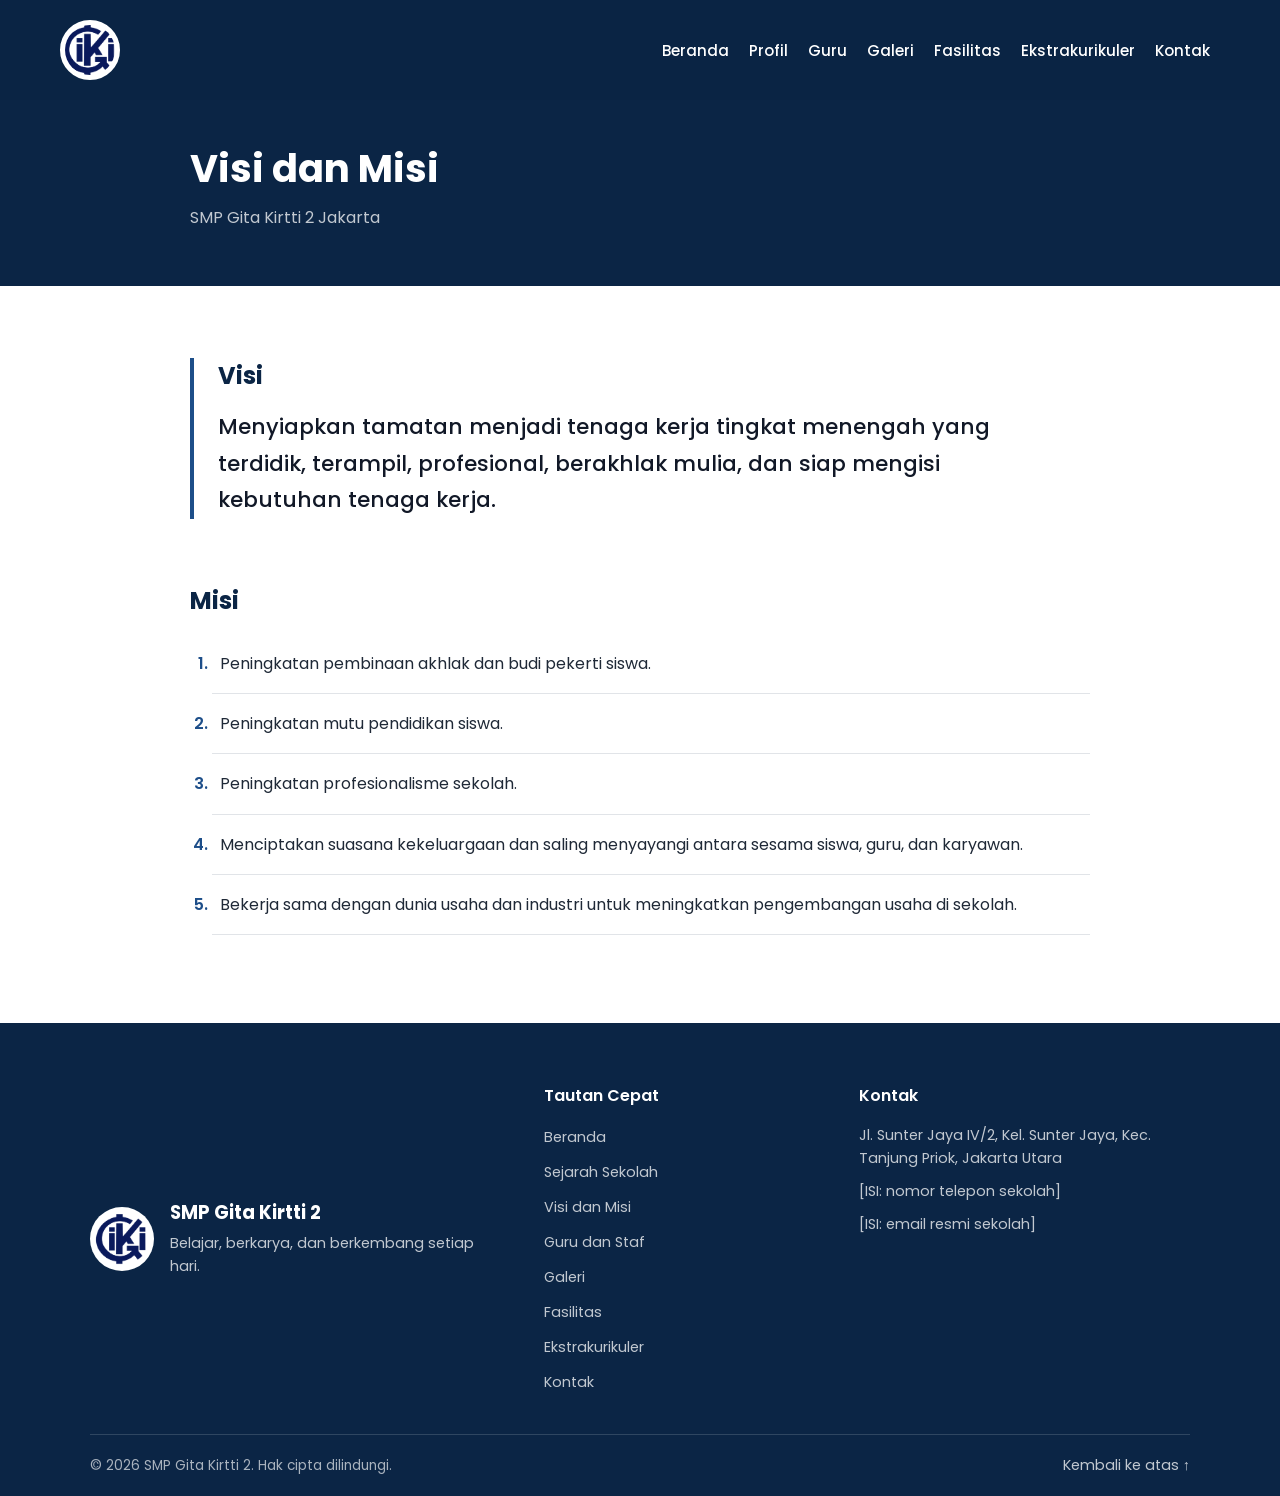
<file: visi-misi.html>
<!doctype html>
<html lang="id">
  <head>
    <meta charset="UTF-8" />
    <meta name="viewport" content="width=device-width, initial-scale=1.0" />
    <title>Visi dan Misi | SMP Gita Kirtti 2</title>

    <!-- Bootstrap: samakan dengan index.html (aktifkan hanya kalau di index.html juga aktif) -->
    <!--
    <link href="https://cdn.jsdelivr.net/npm/bootstrap@6.0.0-alpha.1/dist/css/bootstrap.min.css" rel="stylesheet" integrity="sha384-B/GM4XqrwHnWXNOWMbloTmrYXZg10cakYGmpfsR/bbzQ6JAJI4ihuyADKLnBgrCe" crossorigin="anonymous" />
    -->

    <!-- Google Font Poppins -->
    <link rel="preconnect" href="https://fonts.googleapis.com" />
    <link rel="preconnect" href="https://fonts.gstatic.com" crossorigin />
    <link
      href="https://fonts.googleapis.com/css2?family=Poppins:wght@400;500;600;700&display=swap"
      rel="stylesheet"
    />

    <!-- CSS utama -->
    <link rel="stylesheet" href="./src/css/style.css" />
    <link
      rel="shortcut icon"
      href="./src/asset/icon/favicon.ico"
      type="image/x-icon"
    />
  </head>

  <body>
    <!-- Menu Section -->
    <header>
      <!-- class "scrolled" dipasang sejak awal: navbar langsung navy karena halaman ini tidak punya hero foto -->
      <nav class="container-nav scrolled">
        <a href="index.html#home" class="logo-badge"
          ><img
            src="./src/asset/images/smp-gita-tirtti-2.png"
            alt="Logo SMP Gita Kirtti 2"
        /></a>

        <ul class="nav-menu">
          <li><a href="index.html#home">Beranda</a></li>
          <li class="nav-dropdown">
            <a href="index.html#sejarah">Profil</a>
            <ul class="nav-submenu">
              <li><a href="index.html#sejarah">Sejarah Sekolah</a></li>
              <li><a href="visi-misi.html">Visi dan Misi</a></li>
            </ul>
          </li>
          <li><a href="index.html#guru">Guru</a></li>
          <li><a href="index.html#galery">Galeri</a></li>
          <li><a href="index.html#fasilitas">Fasilitas</a></li>
          <li><a href="index.html#eskul">Ekstrakurikuler</a></li>
          <li><a href="index.html#contact">Kontak</a></li>
        </ul>
        <!-- BARU: tombol menu mobile; menu desktop asli di atas tetap dipertahankan. -->
        <button
          class="nav-mobile-toggle"
          type="button"
          aria-label="Buka menu"
          aria-controls="nav-mobile-panel"
          aria-expanded="false"
        >
          <span></span>
          <span></span>
          <span></span>
        </button>
      </nav>
      <!-- BARU: menu mobile terpisah agar struktur dan kode menu asli tidak berubah. -->
      <div
        class="nav-mobile-panel"
        id="nav-mobile-panel"
        aria-hidden="true"
        inert
      >
        <button
          class="nav-mobile-close"
          type="button"
          aria-label="Tutup menu"
        >&times;</button>
        <ul class="nav-mobile-menu">
          <li><a href="index.html#home">Beranda</a></li>
          <li class="nav-mobile-dropdown">
            <a href="index.html#sejarah">Profil</a>
            <ul class="nav-mobile-submenu">
              <li><a href="index.html#sejarah">Sejarah Sekolah</a></li>
              <li><a href="visi-misi.html">Visi dan Misi</a></li>
            </ul>
          </li>
          <li><a href="index.html#guru">Guru</a></li>
          <li><a href="index.html#galery">Galeri</a></li>
          <li><a href="index.html#fasilitas">Fasilitas</a></li>
          <li><a href="index.html#eskul">Ekstrakurikuler</a></li>
          <li><a href="index.html#contact">Kontak</a></li>
        </ul>
      </div>
      <button
        class="nav-mobile-overlay"
        type="button"
        aria-label="Tutup menu"
        tabindex="-1"
        aria-hidden="true"
      ></button>
    </header>

    <main>
      <!-- Judul halaman -->
      <section class="vm-hero">
        <div class="vm-container">
          <h1>Visi dan Misi</h1>
          <p>SMP Gita Kirtti 2 Jakarta</p>
        </div>
      </section>

      <!-- Isi visi dan misi -->
      <section class="vm-sect">
        <div class="vm-container">
          <article class="vm-visi" id="visi">
            <h2>Visi</h2>
            <p>
              Menyiapkan tamatan menjadi tenaga kerja tingkat menengah yang
              terdidik, terampil, profesional, berakhlak mulia, dan siap mengisi
              kebutuhan tenaga kerja.
            </p>
          </article>

          <article class="vm-misi" id="misi">
            <h2>Misi</h2>
            <ol>
              <li>Peningkatan pembinaan akhlak dan budi pekerti siswa.</li>
              <li>Peningkatan mutu pendidikan siswa.</li>
              <li>Peningkatan profesionalisme sekolah.</li>
              <li>
                Menciptakan suasana kekeluargaan dan saling menyayangi antara
                sesama siswa, guru, dan karyawan.
              </li>
              <li>
                Bekerja sama dengan dunia usaha dan industri untuk meningkatkan
                pengembangan usaha di sekolah.
              </li>
            </ol>
          </article>
        </div>
      </section>
    </main>

    <!-- Footer -->
    <footer class="site-footer">
      <div class="footer-content">
        <div class="footer-brand">
          <a
            class="footer-logo"
            href="index.html#home"
            aria-label="Kembali ke beranda"
          >
            <img
              src="./src/asset/images/smp-gita-tirtti-2.png"
              alt="Logo SMP Gita Kirtti 2"
            />
          </a>
          <div>
            <h2>SMP Gita Kirtti 2</h2>
            <p>Belajar, berkarya, dan berkembang setiap hari.</p>
          </div>
        </div>

        <nav class="footer-links" aria-label="Tautan footer">
          <h3>Tautan Cepat</h3>
          <ul>
            <li><a href="index.html#home">Beranda</a></li>
            <li><a href="index.html#sejarah">Sejarah Sekolah</a></li>
            <li><a href="visi-misi.html">Visi dan Misi</a></li>
            <li><a href="index.html#guru">Guru dan Staf</a></li>
            <li><a href="index.html#galery">Galeri</a></li>
            <li><a href="index.html#fasilitas">Fasilitas</a></li>
            <li><a href="index.html#eskul">Ekstrakurikuler</a></li>
            <li><a href="index.html#contact">Kontak</a></li>
          </ul>
        </nav>

        <div class="footer-contact">
          <h3>Kontak</h3>
          <address>
            <p>
              Jl. Sunter Jaya IV/2, Kel. Sunter Jaya, Kec. Tanjung Priok,
              Jakarta Utara
            </p>
            <p>[ISI: nomor telepon sekolah]</p>
            <p>[ISI: email resmi sekolah]</p>
          </address>
        </div>
      </div>

      <div class="footer-bottom">
        <p>&copy; 2026 SMP Gita Kirtti 2. Hak cipta dilindungi.</p>
        <a href="#top">Kembali ke atas &uarr;</a>
      </div>
    </footer>

    <!-- Halaman ini sengaja tanpa script.js: navbar sudah navy sejak awal,
         dan script.js berisi kode carousel dan lightbox yang hanya ada di index.html -->
    <!-- BARU: logika terpisah untuk hamburger; script.js asli tidak dimuat di sini. -->
    <script src="./src/js/navbar-mobile.js"></script>
    <!-- BARU: animasi masuk ringan untuk bagian halaman. -->
    <script src="./src/js/scroll-reveal.js"></script>
  </body>
</html>
</file>
<file: src/css/style.css>
/* A storage for color */
:root {
    --navy: #0B2545;
    /* ==> digunakan untuk Navbar, footer, dan judul*/
    --biru-tua: #13315C;
    /*==> digunakan untuk button, hover, aksen*/
    --biru-sedang: #1D4E89;
    /* ==> digunakan untuk link, garis aksen*/
    --biru-muda: #EAF1FB;
    /* ==> digunakan untuk latar section selang-seling*/
    --putih: #FFFFFF;
    /* ==> digunakan untuk latar belakang utama*/

    --judul: #111827;
    --paragraf: #1F2937;
    color-scheme: light
}

html {
    scroll-padding-top: 30px;
    scroll-behavior: smooth;
    scrollbar-width: none;
    /* Firefox dan Chrome versi baru */
}

html::-webkit-scrollbar {
    display: none;
    /* Chrome, Edge, Safari lama */
}

* {
    box-sizing: border-box;
    margin: 0;
    padding: 0;
}

body {
    font-family: "Poppins", sans-serif;
    background-color: var(--putih);
}

/* Header Section Style */
header {
    position: fixed;
    top: 0;
    left: 0;
    width: 100%;
    z-index: 100;
}

.container-nav {
    display: flex;
    justify-content: space-between;
    padding: 20px 60px;
    font-size: 15px;
    font-weight: 500;
    align-items: center;
    background-color: transparent;
    transition: all 0.3s ease;
}

.container-nav.scrolled {
    background-color: rgba(11, 37, 69, 0.85);
    backdrop-filter: blur(10px);
    color: var(--putih);
}

.nav-menu {
    display: flex;
    align-items: center;
    gap: 20px;
    padding: 5px;
    margin: 5px;
    list-style: none;
}

.nav-dropdown {
    position: relative;
}

.nav-submenu {
    position: absolute;
    display: none;
    top: 100%;
    left: 0;
    background-color: rgba(11, 37, 69, 0.85);
    backdrop-filter: blur(10px);
    list-style: none;
    padding: 14px;

    min-width: 150px;
    z-index: 100;
    border-radius: 5px;
    box-shadow: 0 4px 12px rgba(0, 0, 0, 0.15);
}

.nav-menu .nav-submenu a {
    display: block;
    padding: 8px;
    white-space: nowrap;
    color: var(--putih);
    text-decoration: none;
}

.nav-dropdown:hover .nav-submenu {
    display: block;
}


.container-nav img {
    height: 50px;
    /* overflow: hidden; */
    transform: scale(1.15);
    width: auto;
}

.container-nav a {
    color: var(--putih);
    text-decoration: none;
}


.logo-badge {
    display: flex;
    background-color: var(--putih);
    border: solid 5px;
    border-radius: 50%;
    overflow: hidden;
}

/* Hero style */
.hero-sect {
    position: relative;
    min-height: 100vh;
    background-image: url(../asset/images/hero-paralax.jpeg);
    background-size: cover;
    background-position: center;
    background-attachment: fixed;
    display: flex;
    align-items: center;
    justify-content: center;
    text-align: center;
    padding: 80px 20px 0;
}

.hero-sect::before {
    content: "";
    position: absolute;
    inset: 0;
    background: rgba(11, 37, 69, 0.6);
}

.hero-content {
    position: relative;
    z-index: 1;
    max-width: 700px;
    color: var(--putih);
}

.hero-content h1 {
    font-size: 3rem;
    margin-bottom: 16px;
    font-weight: bold;
}

.hero-content p {
    line-height: 1.7;
}

/* Ikon scroll */
.scroll-down {
    position: absolute;
    bottom: 30px;
    left: 50%;
    transform: translateX(-50%);
    z-index: 1;
}

.mouse {
    display: block;
    position: relative;
    width: 26px;
    height: 42px;
    border: 2px solid var(--putih);
    border-radius: 20px;
}

.wheel {
    position: absolute;
    top: 8px;
    left: 0;
    right: 0;
    margin: 0 auto;
    width: 4px;
    height: 8px;
    background-color: var(--putih);
    border-radius: 2px;
    animation: scroll-wheel 1.5s infinite;
}

@keyframes scroll-wheel {
    0% {
        opacity: 1;
        transform: translateY(0);
    }

    100% {
        opacity: 0;
        transform: translateY(16px);
    }
}

/* Sejarah Style */
.sjr-sect {
    background-color: var(--biru-muda);
    padding: 80px;
}

.sjr {
    max-width: 1100px;
    margin: 0 auto;
    padding: 20px;
}

.wrap-sjr {
    display: grid;
    grid-template-columns: 1fr 1fr;
    gap: 55px;
    align-items: center;
}

.wrap-sjr img {
    width: 100%;
    height: auto;
    object-fit: cover;
    border-radius: 16px;
    box-shadow:
        0 2px 4px rgba(11, 37, 69, 0.08),
        0 12px 24px rgba(11, 37, 69, 0.14),
        0 32px 64px rgba(11, 37, 69, 0.18);
}

h2 {
    font-size: 2rem;
    color: var(--navy);
    font-weight: bold;
}

.sjr-text p {
    color: var(--paragraf);
    line-height: 1.8;
    margin-bottom: 16px;
    text-align: justify;
}

/* BARU: susun foto sekolah di atas deskripsi pada layar kecil. */
@media (max-width: 900px) {
    .sjr-sect {
        padding: 40px 20px;
    }

    .sjr {
        padding: 0;
    }

    .wrap-sjr {
        grid-template-columns: 1fr;
        gap: 24px;
    }

    /* BARU: urutan mobile menjadi judul, foto, lalu deskripsi. */
    .sjr-text {
        display: contents;
    }

    .sjr-text h2 {
        grid-row: 1;
    }

    .wrap-sjr img {
        grid-row: 2;
    }

    .sjr-text p {
        grid-row: auto;
    }
}

/* guru style */
.gr-sect {
    background-color: var(--putih);
    padding: 80px;
}

.gr-sect p {
    font-size: 13px;
    color: var(--paragraf);
    margin-bottom: 32px;
}

.container-gr {
    max-width: 1100px;
    margin: 0 auto;
}

.carousel-gr {
    --per-view: 4;
    --gap: 24px;
    max-width: 1000px;
    /* batas lebar carousel */
    margin: 0 auto;
    position: relative;
    padding: 0 48px;
}

.carousel-btn {
    position: absolute;
    top: 50%;
    transform: translateY(-50%);
    z-index: 2;

    width: 40px;
    height: 40px;
    display: flex;
    align-items: center;
    justify-content: center;

    background: none;
    border: none;
    padding: 0;
    color: var(--navy);
    cursor: pointer;
    transition: color 0.2s ease, transform 0.2s ease;
}

.carousel-btn svg {
    width: 28px;
    height: 28px;
}

.carousel-btn:hover {
    color: var(--biru-sedang);
}

.carousel-btn.prev {
    left: 0;
}

.carousel-btn.next {
    right: 0;
}

.carousel-btn:disabled {
    opacity: 0.3;
    cursor: default;
    pointer-events: none;
}

.daftar-gr {
    display: flex;
    gap: var(--gap);
    overflow-x: auto;
    scroll-snap-type: x mandatory;
    scroll-behavior: smooth;
    scrollbar-width: none;
}

.daftar-gr::-webkit-scrollbar {
    display: none;
}

.card-gr {
    flex: 0 0 calc((100% - (var(--per-view) - 1) * var(--gap)) / var(--per-view));
    scroll-snap-align: start;
    background-color: var(--biru-muda);
    border-radius: 15px;
    overflow: hidden;
    box-shadow: 0 12px 24px rgba(11, 37, 69, 0.14);
    text-align: left;
    display: flex;
    flex-direction: column;
    cursor: pointer;
}

.card-gr img {
    width: 100%;
    aspect-ratio: 1 / 1;
    object-fit: cover;
    object-position: center top;
    padding: 20px;
}

.card-gr h3 {
    font-weight: bold;
    font-size: 0.95rem;
    color: var(--navy);
    padding: 0 25px;
}

.card-gr span {
    display: block;
    font-weight: bold;
    font-size: 12px;
    color: var(--biru-sedang);
    padding: 0 25px;
}

.card-gr p {
    color: var(--paragraf);
    font-size: 12px;
    padding: 0 25px;
}

.carousel-dots {
    display: flex;
    justify-content: center;
    align-items: center;
    gap: 8px;
    margin-top: 24px;
}

.dot {
    width: 10px;
    height: 10px;
    padding: 0;
    border: none;
    border-radius: 50%;
    background-color: #c5d3e8;
    cursor: pointer;
    transition: all 0.3s ease;
}

.dot:hover {
    background-color: var(--biru-sedang);
}

.dot.active {
    width: 28px;
    border-radius: 5px;
    background-color: var(--navy);
}

/* Galeri style */
.galeri-sect {
    background-color: var(--biru-muda);
    padding: 80px 20px;
}

.container-galeri {
    max-width: 1100px;
    margin: 0 auto;
}

.container-galeri h2 {
    font-size: 2rem;
    color: var(--navy);
}

.container-galeri p {
    font-size: 13px;
    color: var(--paragraf);
    margin-bottom: 32px;
}

/* Pembungkus: hanya ini yang tingginya diatur lewat JS */
.galeri-stage {
    transition: height 0.7s cubic-bezier(0.22, 1, 0.36, 1);
}

.galeri-content {
    display: grid;
    grid-template-columns: repeat(auto-fill, minmax(240px, 1fr));
    gap: 16px;
    position: relative;
}

.galeri-item {
    display: block;
    padding: 0;
    border: none;
    background: none;
    aspect-ratio: 4 / 3;
    overflow: hidden;
    border-radius: 12px;
    cursor: pointer;
    box-shadow: 0 8px 20px rgba(11, 37, 69, 0.12);
    transition: transform 0.7s cubic-bezier(0.22, 1, 0.36, 1) var(--delay, 0s);
}

/* Kondisi bertumpuk: tiap kartu digeser ke tengah dan diputar */
.galeri-content:not(.terbuka) .galeri-item {
    transform: translate(var(--x, 0), var(--y, 0)) rotate(var(--r, 0deg));
}

/* Kondisi terbuka: kembali ke posisi grid */
.galeri-content.terbuka .galeri-item {
    transform: none;
}

.galeri-item img {
    display: block;
    width: 100%;
    height: 100%;
    object-fit: cover;
    transition: transform 0.4s ease;
}

.galeri-item:hover img,
.galeri-item:focus-visible img {
    transform: scale(1.06);
}

.galeri-item:focus-visible {
    outline: 3px solid var(--biru-sedang);
    outline-offset: 3px;
}

/* Petunjuk dan tombol rapikan */
.container-galeri .galeri-petunjuk {
    text-align: center;
    margin: 16px 0 0;
}

.galeri-tutup {
    display: block;
    margin: 24px auto 0;
    padding: 10px 22px;
    border: none;
    border-radius: 999px;
    background: var(--navy);
    color: var(--putih);
    font-family: inherit;
    cursor: pointer;
}

.galeri-petunjuk[hidden],
.galeri-tutup[hidden] {
    display: none;
}

/* Lightbox */
.galeri-lightbox {
    border: none;
    padding: 0;
    background: transparent;
    overflow: visible;
    margin: auto;
}

.galeri-lightbox::backdrop {
    background: rgba(11, 37, 69, 0.85);
}

.galeri-lightbox img {
    display: block;
    max-width: 92vw;
    max-height: 82vh;
    object-fit: contain;
    border-radius: 12px;
}

.lightbox-close {
    position: absolute;
    top: -44px;
    right: 0;
    background: none;
    border: none;
    color: var(--putih);
    font-size: 36px;
    line-height: 1;
    cursor: pointer;
}

@media (prefers-reduced-motion: reduce) {

    .galeri-stage,
    .galeri-item {
        transition: none;
    }
}


/* fasilitas style */
.fasilitas-sect {
    padding: 80px;
}

.fasilitas-sect p {
    font-size: 13px;
    color: var(--paragraf);
    margin-bottom: 32px;
}

.container-fasilitas {
    max-width: 1100px;
    margin: 0 auto;
}

.fasilitas-timeline {
    position: relative;
    display: grid;
    gap: 36px;
}

/* Garis tengah yang menyala */
.fasilitas-timeline::before {
    content: "";
    position: absolute;
    top: 0;
    bottom: 0;
    left: 50%;
    width: 2px;
    transform: translateX(-50%);
    background: linear-gradient(to bottom,
            transparent,
            var(--biru-sedang) 10%,
            var(--biru-sedang) 90%,
            transparent);
    box-shadow: 0 0 12px 2px rgba(29, 78, 137, 0.45);
}

.fasilitas-card {
    position: relative;
    width: 320px;
    max-width: calc(50% - 40px);
    /* tidak pernah melewati garis tengah */
    background: var(--putih);
    border-radius: 14px;
    box-shadow: 0 10px 22px rgba(11, 37, 69, 0.12);
    /* JANGAN pakai overflow: hidden di sini, lihat catatan di bawah */
}


.fasilitas-card:nth-child(odd) {
    margin-left: auto;
    margin-right: calc(50% + 40px);
}

.fasilitas-card:nth-child(even) {
    margin-left: calc(50% + 40px);
}

/* Titik di garis, sejajar dengan kartu */
.fasilitas-card::after {
    content: "";
    position: absolute;
    top: 28px;
    width: 14px;
    height: 14px;
    border-radius: 50%;
    background: var(--putih);
    border: 3px solid var(--biru-sedang);
    box-shadow: 0 0 10px rgba(29, 78, 137, 0.6);
    right: -47px;
    /* kartu ganjil: titik di sisi kanan */
}

.fasilitas-card:nth-child(even)::after {
    right: auto;
    left: -47px;
    /* kartu genap: titik di sisi kiri */
}

.fasilitas-card img {
    display: block;
    width: 100%;
    aspect-ratio: 16 / 10;
    object-fit: cover;
    border-radius: 14px 14px 0 0;
    /* sudut atas saja yang membulat */
}

.fasilitas-info {
    padding: 14px 18px 18px;
}

.fasilitas-info h3 {
    font-size: 1rem;
    font-weight: bold;
    color: var(--navy);
    margin-bottom: 6px;
}

.fasilitas-info p {
    font-size: 0.85rem;
    line-height: 1.6;
    color: var(--paragraf);
}

/* BARU: pertahankan zigzag timeline fasilitas dengan kartu lebih ringkas. */
@media (max-width: 768px) {
    .fasilitas-sect {
        padding: 56px 20px;
    }

    .fasilitas-timeline {
        gap: 28px;
    }

    .fasilitas-timeline::before {
        left: 50%;
        transform: translateX(-50%);
    }

    .fasilitas-card:nth-child(odd),
    .fasilitas-card:nth-child(even) {
        width: 42%;
        max-width: calc(50% - 24px);
    }

    .fasilitas-card:nth-child(odd) {
        margin-left: auto;
        margin-right: calc(50% + 24px);
    }

    .fasilitas-card:nth-child(even) {
        margin-left: calc(50% + 24px);
    }

    .fasilitas-card::after {
        top: 20px;
        right: -31px;
        left: auto;
    }

    .fasilitas-card:nth-child(even)::after {
        right: auto;
        left: -31px;
    }

    .fasilitas-info {
        padding: 12px 14px 14px;
    }

    .fasilitas-info h3 {
        font-size: clamp(0.95rem, 0.88rem + 0.35vw, 1rem);
    }

    .fasilitas-info p {
        font-size: clamp(0.8rem, 0.75rem + 0.25vw, 0.85rem);
    }
}

@media (max-width: 480px) {
    .fasilitas-sect {
        padding: 44px 12px;
    }

    .fasilitas-timeline {
        gap: 20px;
    }

    .fasilitas-card:nth-child(odd),
    .fasilitas-card:nth-child(even) {
        max-width: calc(50% - 18px);
    }

    .fasilitas-card:nth-child(odd) {
        margin-right: calc(50% + 18px);
    }

    .fasilitas-card:nth-child(even) {
        margin-left: calc(50% + 18px);
    }

    .fasilitas-card::after {
        right: -25px;
    }

    .fasilitas-card:nth-child(even)::after {
        left: -25px;
    }

    .fasilitas-card img {
        aspect-ratio: 16 / 9;
    }
}

/* Ekstrakulikuler */
.eskul-sect {
    background-color: var(--biru-muda);
    padding: 80px 20px;
}

.container-eskul {
    max-width: 1100px;
    margin: 0 auto;
}

.container-eskul h2 {
    font-size: 2rem;
    color: var(--navy);
}

.container-eskul p {
    font-size: 13px;
    color: var(--paragraf);
    margin-bottom: 32px;
}

.eskul-intro {
    color: var(--paragraf);
    margin-bottom: 32px;
}

.eskul-grid {
    display: grid;
    grid-template-columns: repeat(auto-fit, minmax(260px, 1fr));
    gap: 20px;
}

.eskul-item {
    position: relative;
    margin: 0;
    aspect-ratio: 3 / 4;
    overflow: hidden;
    border-radius: 16px;
    box-shadow: 0 10px 24px rgba(11, 37, 69, 0.14);
    cursor: pointer;
}

.eskul-item img {
    display: block;
    width: 100%;
    height: 100%;
    object-fit: cover;
    transition: transform 0.5s ease;
}

/* Lapisan gelap navy, muncul saat hover */
.eskul-item::after {
    content: "";
    position: absolute;
    inset: 0;
    background: linear-gradient(to top,
            rgba(11, 37, 69, 0.9),
            rgba(11, 37, 69, 0.35));
    opacity: 0;
    transition: opacity 0.4s ease;
}

/* Nama eskul */
.eskul-item figcaption {
    position: absolute;
    left: 0;
    right: 0;
    bottom: 0;
    z-index: 1;
    /* di atas lapisan gelap */
    padding: 24px;
    color: var(--putih);
    opacity: 0;
    transform: translateY(16px);
    transition: opacity 0.4s ease, transform 0.4s ease;
}

.eskul-item figcaption h3 {
    font-size: 1.4rem;
    font-weight: 600;
}

/* Efek hover (desktop) dan fokus keyboard */
.eskul-item:hover img,
.eskul-item:focus-within img,
.eskul-item:focus-visible img {
    transform: scale(1.06);
}

.eskul-item:hover::after,
.eskul-item:focus-within::after,
.eskul-item:focus-visible::after {
    opacity: 1;
}

.eskul-item:hover figcaption,
.eskul-item:focus-within figcaption,
.eskul-item:focus-visible figcaption {
    opacity: 1;
    transform: translateY(0);
}

.eskul-item:focus-visible {
    outline: 3px solid var(--biru-sedang);
    outline-offset: 3px;
}

/* Perangkat sentuh (tanpa hover): lapisan dan nama langsung tampil */
@media (hover: none) {
    .eskul-item::after {
        opacity: 1;
        background: linear-gradient(to top,
                rgba(11, 37, 69, 0.85),
                transparent 60%);
    }

    .eskul-item figcaption {
        opacity: 1;
        transform: none;
    }
}

/* BARU: tampilkan satu kartu ekstrakurikuler berukuran sedang per baris. */
@media (max-width: 768px) {
    .eskul-sect {
        padding: 56px 24px;
    }

    .eskul-grid {
        grid-template-columns: minmax(0, 1fr);
        gap: 20px;
    }

    .eskul-item {
        width: min(100%, 460px);
        aspect-ratio: 4 / 3;
        margin: 0 auto;
        border-radius: 14px;
    }

    .eskul-item figcaption {
        padding: clamp(16px, 4vw, 24px);
    }

    .eskul-item figcaption h3 {
        font-size: clamp(1.1rem, 0.95rem + 1vw, 1.4rem);
    }
}

/* Persyaratan masuk */
.syarat-sect {
    background-color: var(--navy);
    color: var(--putih);
    padding: 80px 20px;
}

.syarat-container {
    max-width: 1100px;
    margin: 0 auto;
}

.syarat-container h2 {
    font-size: 2rem;
    margin-bottom: 8px;
}

.syarat-intro {
    color: rgba(255, 255, 255, 0.75);
    margin-bottom: 32px;
}

.syarat-grid {
    display: grid;
    grid-template-columns: repeat(auto-fit, minmax(300px, 1fr));
    gap: 24px;
}

.syarat-card {
    background-color: var(--putih);
    color: var(--paragraf);
    padding: 28px;
    border-radius: 16px;
}

.syarat-card h3 {
    font-size: 1.15rem;
    color: var(--navy);
    margin-bottom: 16px;
}

/* Daftar dokumen: tanda centang */
.syarat-list {
    list-style: none;
    display: grid;
    gap: 12px;
}

.syarat-list li {
    position: relative;
    padding-left: 28px;
    line-height: 1.6;
}

.syarat-list li::before {
    content: "\2713";
    position: absolute;
    left: 0;
    top: 0;
    color: var(--biru-sedang);
    font-weight: 700;
}

/* Alur: nomor langkah */
.syarat-steps {
    padding-left: 1.4rem;
    display: grid;
    gap: 12px;
}

.syarat-steps li {
    padding-left: 6px;
    line-height: 1.6;
}

.syarat-steps li::marker {
    color: var(--biru-sedang);
    font-weight: 700;
}

.syarat-cta {
    margin-top: 28px;
    color: rgba(255, 255, 255, 0.85);
}

.syarat-cta a {
    color: var(--putih);
    font-weight: 600;
}

/* Kontak section */
.contact-sect {
    background-color: var(--putih);
    padding: 80px 20px;
}

.container-contact {
    max-width: 1100px;
    margin: 0 auto;
    display: grid;
    grid-template-columns: 1fr 1fr;
    gap: 60px;
    align-items: start;
}

.contact-info h2 {
    font-size: 2rem;
    color: var(--navy);
    margin-bottom: 24px;
}

.contact-list div {
    padding: 14px 0;
    border-bottom: 1px solid rgba(11, 37, 69, 0.12);
}

.contact-list dt {
    font-weight: 600;
    color: var(--navy);
    margin-bottom: 4px;
}

.contact-list dd {
    color: var(--paragraf);
    line-height: 1.6;
}

.syarat-container h2,
.footer-brand h2 {
    color: var(--putih);
}

/* Kolom jebakan bot: disembunyikan dari pengguna */
.hp-field {
    position: absolute;
    left: -9999px;
    width: 1px;
    height: 1px;
    overflow: hidden;
}

/* Pesan status form */
.form-status {
    margin-top: 12px;
    font-size: 0.9rem;
    line-height: 1.5;
}

.form-status.sukses {
    color: #166534;
}

.form-status.gagal {
    color: #b91c1c;
}

.contact-form button:disabled {
    opacity: 0.7;
    cursor: wait;
}

/* Peta */
.contact-map {
    margin-top: 24px;
    aspect-ratio: 16 / 10;
    border-radius: 16px;
    overflow: hidden;
    box-shadow: 0 10px 24px rgba(11, 37, 69, 0.14);
}

.contact-map iframe {
    display: block;
    width: 100%;
    height: 100%;
    border: 0;
}

.map-link {
    display: inline-block;
    margin-top: 14px;
    font-weight: 500;
    color: var(--biru-sedang);
    text-decoration: none;
}

.map-link:hover {
    text-decoration: underline;
}

/* Form */
.contact-form {
    display: flex;
    flex-direction: column;
    gap: 8px;
}

.contact-form label {
    font-weight: 600;
    color: var(--navy);
    margin-top: 10px;
}

.contact-form input,
.contact-form textarea {
    font-family: inherit;
    font-size: 1rem;
    padding: 12px 14px;
    border: 1px solid #cdd8e8;
    border-radius: 10px;
    background: var(--putih);
    color: var(--paragraf);
    transition: border-color 0.2s ease, box-shadow 0.2s ease;
}

.contact-form textarea {
    min-height: 160px;
    resize: vertical;
}

.contact-form input:focus,
.contact-form textarea:focus {
    outline: none;
    border-color: var(--biru-sedang);
    box-shadow: 0 0 0 3px rgba(29, 78, 137, 0.15);
}

.contact-form button {
    margin-top: 16px;
    padding: 14px;
    border: none;
    border-radius: 10px;
    background: var(--navy);
    color: var(--putih);
    font-family: inherit;
    font-size: 1rem;
    font-weight: 600;
    cursor: pointer;
    transition: background-color 0.2s ease;
}

.contact-form button:hover {
    background: var(--biru-tua);
}

/* Layar kecil: satu kolom */
@media (max-width: 900px) {
    .container-contact {
        grid-template-columns: 1fr;
        gap: 40px;
    }
}

/* Footer */
.site-footer {
    background-color: var(--navy);
    color: var(--putih);
    padding: 60px 20px 0;
}

.footer-content {
    max-width: 1100px;
    margin: 0 auto;
    display: grid;
    grid-template-columns: 1.5fr 1fr 1.2fr;
    gap: 40px;
}

/* Merek */
.footer-brand {
    display: flex;
    align-items: center;
    gap: 16px;
}

.footer-logo {
    flex-shrink: 0;
    display: flex;
    align-items: center;
    justify-content: center;
    padding: 4px;
    background-color: var(--putih);
    border-radius: 50%;
    overflow: hidden;
}

.footer-logo img {
    display: block;
    height: 56px;
    width: auto;
}

.footer-brand h2 {
    font-size: 1.15rem;
    margin-bottom: 6px;
}

.footer-brand p {
    font-size: 0.9rem;
    line-height: 1.6;
    color: rgba(255, 255, 255, 0.75);
}

/* Judul kolom */
.footer-links h3,
.footer-contact h3 {
    font-size: 1rem;
    font-weight: 600;
    margin-bottom: 16px;
}

/* Tautan cepat */
.footer-links ul {
    list-style: none;
    display: grid;
    gap: 10px;
}

.footer-links a,
.footer-bottom a {
    color: rgba(255, 255, 255, 0.75);
    text-decoration: none;
    font-size: 0.9rem;
    transition: color 0.2s ease;
}

.footer-links a:hover,
.footer-bottom a:hover {
    color: var(--putih);
}

/* Kontak */
.footer-contact address {
    font-style: normal;
    display: grid;
    gap: 10px;
}

.footer-contact p {
    font-size: 0.9rem;
    line-height: 1.6;
    color: rgba(255, 255, 255, 0.75);
}

/* Baris bawah */
.footer-bottom {
    max-width: 1100px;
    margin: 40px auto 0;
    padding: 20px 0;
    border-top: 1px solid rgba(255, 255, 255, 0.15);
    display: flex;
    justify-content: space-between;
    align-items: center;
    gap: 12px;
}

.footer-bottom p {
    font-size: 0.85rem;
    color: rgba(255, 255, 255, 0.65);
}

/* Halaman Visi dan Misi */
.vm-container {
    max-width: 900px;
    margin: 0 auto;
}

.vm-hero {
    background-color: var(--navy);
    color: var(--putih);
    padding: 140px 20px 56px;
    /* ruang atas untuk navbar yang fixed */
}

.vm-hero h1 {
    font-size: 2.4rem;
    margin-bottom: 8px;
}

.vm-hero p {
    color: rgba(255, 255, 255, 0.75);
}

.vm-sect {
    background-color: var(--putih);
    padding: 72px 20px 88px;
}

.vm-visi,
.vm-misi h2 {
    color: var(--navy);
}

.vm-visi {
    padding-left: 24px;
    border-left: 4px solid var(--biru-sedang);
    margin-bottom: 64px;
}

.vm-visi h2,
.vm-misi h2 {
    font-size: 1.5rem;
    margin-bottom: 16px;
}

.vm-visi p {
    font-size: 1.35rem;
    font-weight: 500;
    line-height: 1.7;
    color: var(--judul);
    max-width: 60ch;
}

.vm-misi ol {
    padding-left: 1.4rem;
}

.vm-misi li {
    padding: 16px 0 16px 8px;
    border-bottom: 1px solid rgba(11, 37, 69, 0.12);
    line-height: 1.7;
    color: var(--paragraf);
}

.vm-misi li::marker {
    color: var(--biru-sedang);
    font-weight: 600;
}

/* Layar kecil */
@media (max-width: 768px) {
    .footer-content {
        grid-template-columns: 1fr;
        gap: 32px;
    }

    .footer-bottom {
        flex-direction: column;
        text-align: center;
    }
}

/* BARU: hamburger dan panel menu mobile; aturan navbar dan menu asli tetap ada. */
.nav-mobile-toggle,
.nav-mobile-panel,
.nav-mobile-overlay {
    display: none;
}

@media (max-width: 992px) {
    .container-nav>.nav-menu {
        display: none;
    }

    .nav-mobile-toggle {
        display: flex;
        flex-direction: column;
        justify-content: center;
        align-items: center;
        gap: 5px;
        width: 44px;
        height: 44px;
        border: 0;
        background: transparent;
        cursor: pointer;
    }

    .nav-mobile-toggle span {
        width: 26px;
        height: 2px;
        border-radius: 2px;
        background: var(--putih);
    }

    .nav-mobile-panel {
        position: fixed;
        top: 0;
        right: 0;
        z-index: 102;
        display: block;
        width: min(320px, 80vw);
        height: 100vh;
        height: 100dvh;
        padding: 24px;
        overflow-y: auto;
        background: var(--navy);
        transform: translateX(100%);
        transition: transform 0.3s ease;
    }

    .nav-mobile-panel.is-open {
        transform: translateX(0);
    }

    .nav-mobile-close {
        position: absolute;
        top: 12px;
        right: 16px;
        width: 44px;
        height: 44px;
        border: 0;
        background: transparent;
        color: var(--putih);
        font-size: 2rem;
        line-height: 1;
        cursor: pointer;
    }

    .nav-mobile-menu,
    .nav-mobile-submenu {
        list-style: none;
    }

    .nav-mobile-menu {
        display: flex;
        flex-direction: column;
        align-items: stretch;
        gap: 4px;
        padding-top: 56px;
    }

    .nav-mobile-menu a {
        display: flex;
        align-items: center;
        min-height: 44px;
        padding: 8px 10px;
        color: var(--putih);
        text-decoration: none;
    }

    .nav-mobile-submenu {
        padding-left: 14px;
    }

    .nav-mobile-overlay {
        position: fixed;
        inset: 0;
        z-index: 101;
        display: block;
        width: 100%;
        height: 100%;
        border: 0;
        background: rgba(11, 37, 69, 0.6);
        opacity: 0;
        pointer-events: none;
        transition: opacity 0.3s ease;
    }

    .nav-mobile-overlay.is-open {
        opacity: 1;
        pointer-events: auto;
    }

    body.nav-mobile-no-scroll {
        overflow: hidden;
    }
}

/* BARU: ukuran teks navbar dan hero menyesuaikan lebar layar mobile. */
@media (max-width: 992px) {
    .nav-mobile-menu a {
        font-size: clamp(0.9rem, 0.82rem + 0.35vw, 1rem);
    }

    .hero-content h1 {
        font-size: clamp(1.75rem, 1.2rem + 4vw, 3rem);
    }

    .hero-content p {
        font-size: clamp(0.9rem, 0.82rem + 0.6vw, 1.125rem);
    }
}

/* BARU: tampilkan tiga kartu guru di tablet, dua di HP. */
@media (max-width: 992px) {
    .gr-sect {
        padding: 56px 24px;
    }

    .carousel-gr {
        --per-view: 3;
        --gap: 16px;
        padding: 0 40px;
    }
}

@media (max-width: 600px) {
    .gr-sect {
        padding: 44px 16px;
    }

    .carousel-gr {
        --per-view: 2;
        --gap: 14px;
        padding: 0 36px;
    }

    .card-gr img {
        padding: 12px;
    }

    .card-gr h3 {
        padding: 0 12px;
        font-size: clamp(0.78rem, 0.72rem + 0.45vw, 0.9rem);
        line-height: 1.4;
    }

    .card-gr span,
    .card-gr p {
        padding: 0 12px;
        font-size: 0.72rem;
        line-height: 1.4;
    }
}

/* BARU: galeri mobile/tablet memakai kartu lebih kecil dan tiga kolom. */
@media (max-width: 992px) {
    .galeri-sect {
        padding: 56px 24px;
    }

    .galeri-stage {
        --stack-height: 250px;
    }

    .galeri-content {
        grid-template-columns: repeat(3, minmax(0, 1fr));
        gap: 12px;
    }

    .galeri-content:not(.terbuka) .galeri-item {
        width: min(100%, 220px);
        justify-self: center;
    }

    .galeri-content.terbuka .galeri-item {
        width: 100%;
    }
}

@media (max-width: 600px) {
    .galeri-sect {
        padding: 44px 12px;
    }

    .galeri-stage {
        --stack-height: 210px;
    }

    .galeri-content {
        gap: 8px;
    }

    .galeri-content:not(.terbuka) .galeri-item {
        width: min(100%, 130px);
    }

    .galeri-item {
        border-radius: 8px;
    }
}

/* BARU: animasi masuk ringan saat bagian halaman pertama kali terlihat. */
.scroll-reveal {
    opacity: 0;
    transform: translateY(18px);
    transition: opacity 0.45s ease, transform 0.45s ease;
}

.scroll-reveal.is-visible {
    opacity: 1;
    transform: translateY(0);
}

/* BARU: garis fasilitas tumbuh saat kartu fasilitas pertama muncul. */
.fasilitas-timeline.facility-line-reveal::before {
    transform: translateX(-50%) scaleY(0);
    transform-origin: top;
    transition: transform 0.65s ease;
}

.fasilitas-timeline.facility-line-reveal.facility-line-visible::before {
    transform: translateX(-50%) scaleY(1);
}

@media (prefers-reduced-motion: reduce) {
    .scroll-reveal {
        opacity: 1;
        transform: none;
        transition: none;
    }

    .fasilitas-timeline.facility-line-reveal::before {
        transform: translateX(-50%);
        transition: none;
    }
}
</file>
